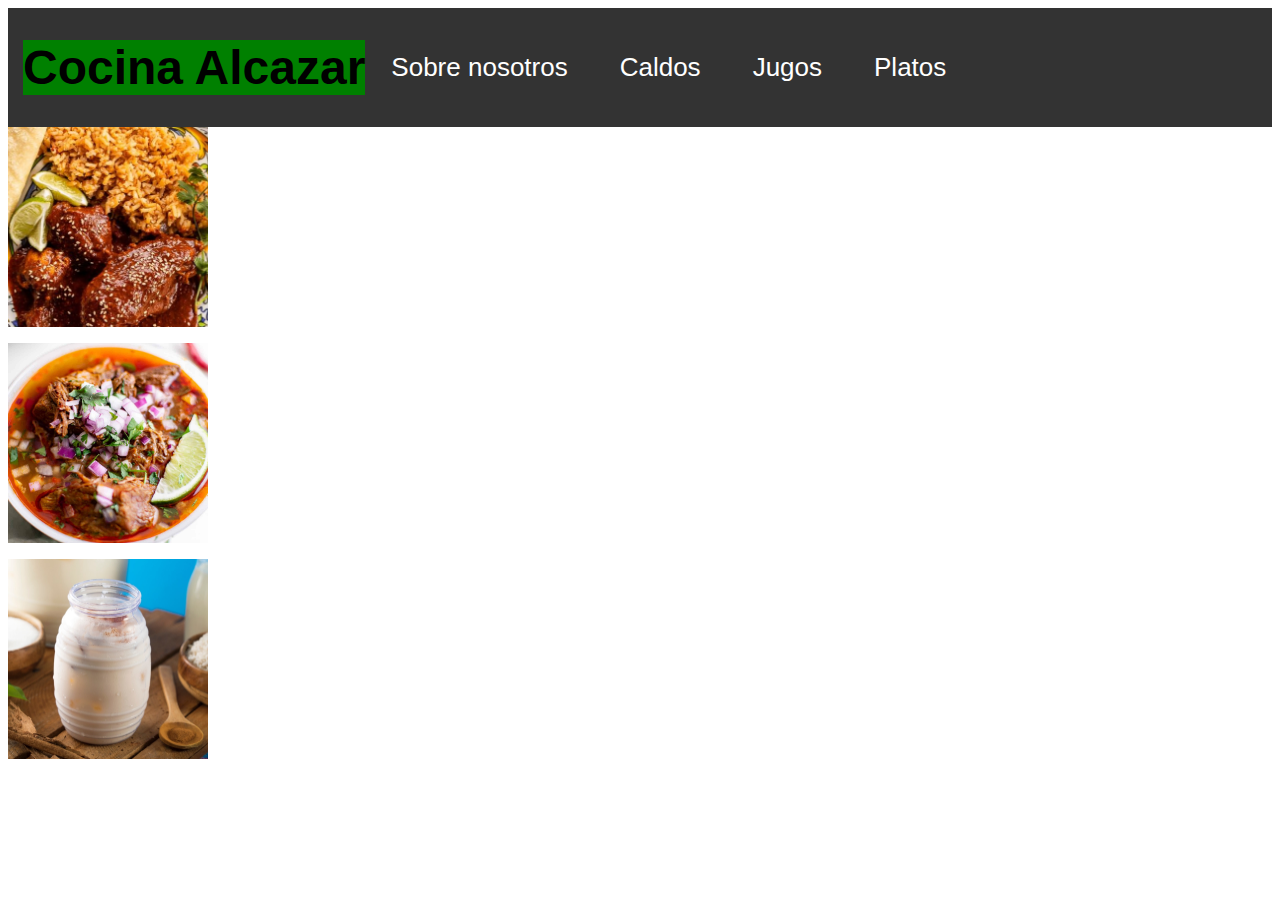
<file: categories/index.html>
<!DOCTYPE html>

<html lang ="en">
    <head>
        <meta charset = "UTF-8">
        <link rel ="stylesheet" href ="style.css">

        <title>
            Recipes
        </title>
    </head>

    <body>
        <div class="topnav">
        <h1 id="title">Cocina Alcazar</h1>
        <nav>
            <ul class="navbar">
                <li><a href="">Sobre nosotros</a></li>
                <li><a href="caldos/birria.html"> Caldos</a></li>
                <li><a href="jugos/horchata.html"> Jugos</a></li>
                <li><a href="platos/mole.html">Platos</a></li>
            </ul>
        </nav>
        </div>

        <div class="homepics"> 
            <img src="images/mole.jpeg" alt="This is a picture of the mexican dish mole">
            <img src="images/birria.jpeg"  alt="This is a picture of birria">
            <img src="images/horchata.jpeg"  alt="This is a picture of a mexican drink called horchata">
        </div>
    </body>
        
</html>
</file>
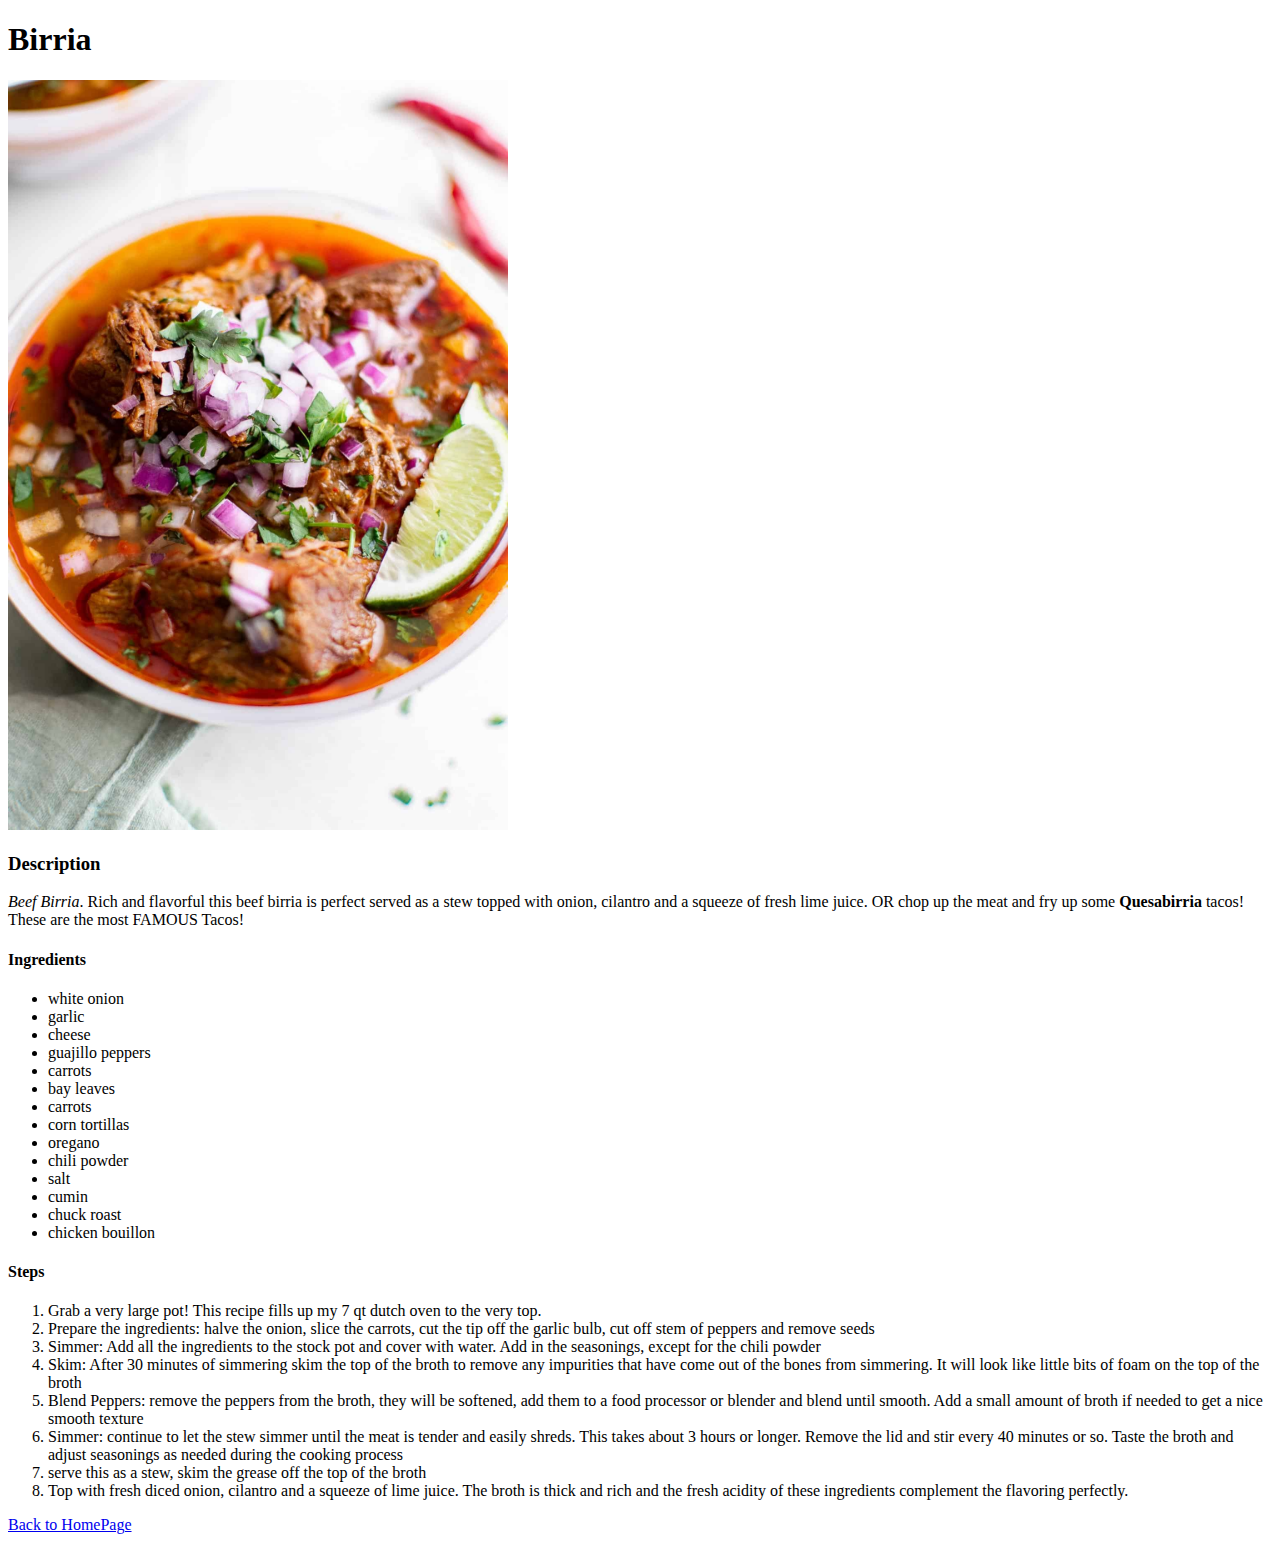
<file: recipes/birria.html>
<!DOCTYPE html>

<html lang = "en">
    <head>
        <title>
            Birria Recipe
        </title>
    </head>

    <body>
        <h1>Birria</h1>
        <img src ="../images/birria.jpeg" width = "500" alt = "This is a picture of the mexican dish birria">
        
        <h3>Description</h3>
        <p><em>Beef Birria</em>. Rich and flavorful this beef birria is perfect served as a stew topped with onion, 
            cilantro and a squeeze of fresh lime juice. OR chop up the meat and fry up some <strong>Quesabirria</strong> tacos! 
            These are the most FAMOUS Tacos!
        </p>
        <h4>Ingredients</h4>
        <ul>
            <li>white onion</li>
            <li>garlic</li>
            <li>cheese</li>
            <li>guajillo peppers</li>
            <li>carrots</li>
            <li>bay leaves</li>
            <li>carrots</li>
            <li>corn tortillas</li>
            <li>oregano</li>
            <li>chili powder</li>
            <li>salt</li>
            <li>cumin</li>
            <li>chuck roast</li>
            <li>chicken bouillon</li>
        </ul>

        <h4>Steps</h4>
        <ol>
            <li>Grab a very large pot! This recipe fills up my 7 qt dutch oven to the very top.</li>
            <li>Prepare the ingredients: halve the onion, slice the carrots, cut the tip off the garlic bulb, cut off stem of peppers and remove seeds</li>
            <li>Simmer: Add all the ingredients to the stock pot and cover with water. Add in the seasonings, except for the chili powder</li>
            <li>Skim: After 30 minutes of simmering skim the top of the broth to remove any impurities that have come out of the bones from simmering. It will look like little bits of foam on the top of the broth</li>
            <li>Blend Peppers: remove the peppers from the broth, they will be softened, add them to a food processor or blender and blend until smooth. Add a small amount of broth if needed to get a nice smooth texture</li>
            <li>Simmer: continue to let the stew simmer until the meat is tender and easily shreds. This takes about 3 hours or longer. Remove the lid and stir every 40 minutes or so. Taste the broth and adjust seasonings as needed during the cooking process</li>
            <li>serve this as a stew, skim the grease off the top of the broth</li>
            <li>Top with fresh diced onion, cilantro and a squeeze of lime juice. The broth is thick and rich and the fresh acidity of these ingredients complement the flavoring perfectly.</li>
        </ol>
        <a href ="../index.html">Back to HomePage</a>
    </body>

</html>
</file>
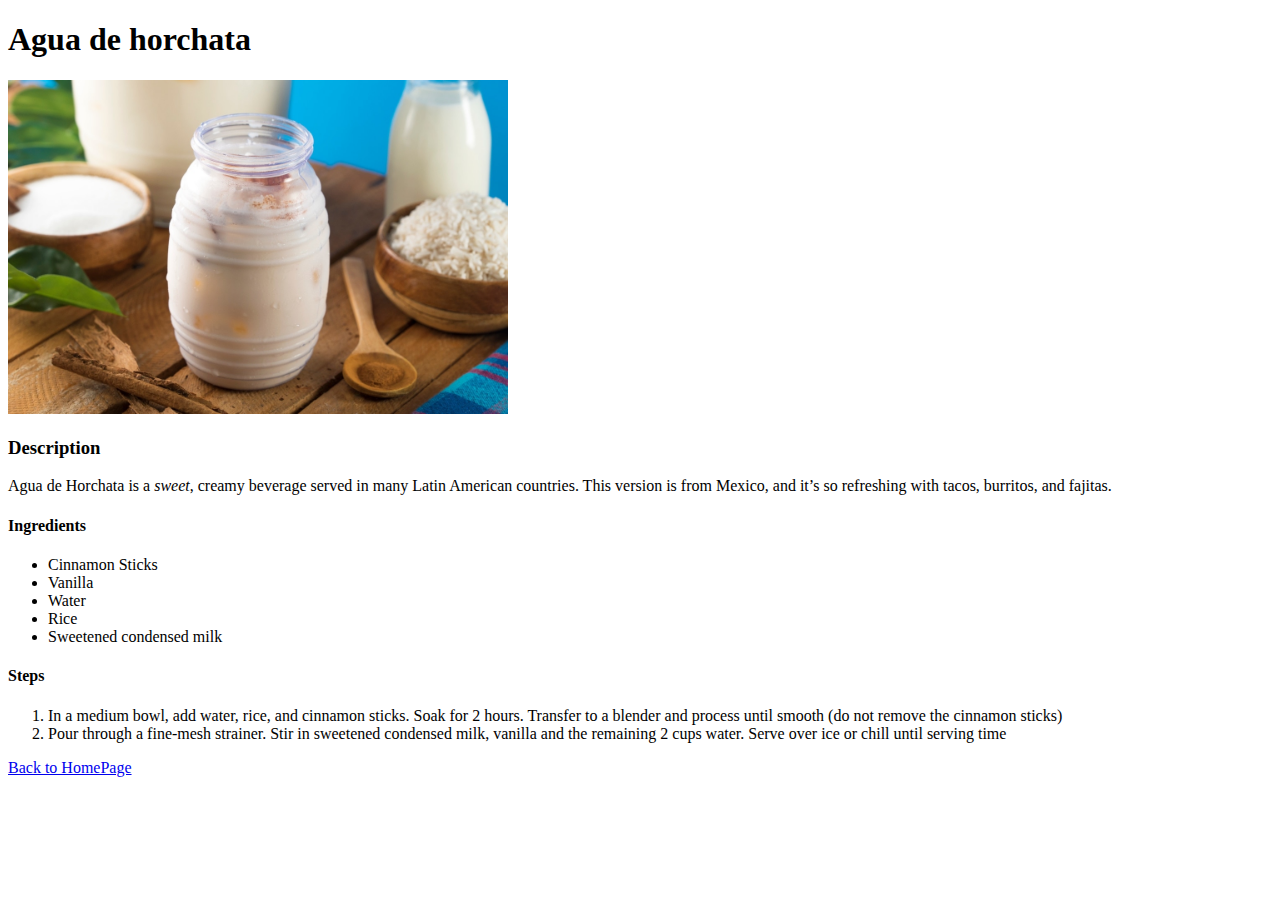
<file: recipes/horchata.html>
<!DOCTYPE html>

<html>
    <head>
        <meta charset = "UTF-8">
        <title>

        </title>
    </head>

    <body>
        <h1>Agua de horchata</h1>
        <img src = "../images/horchata.jpeg" width = "500" alt = "A picture of agua de horchata">

        <h3>Description</h3>
        <p>Agua de Horchata is a <em>sweet</em>, creamy beverage served in many Latin American countries. 
            This version is from Mexico, and it’s so refreshing with tacos, burritos, and fajitas.</p>

        <h4>Ingredients</h4>
        <ul>
            <li>Cinnamon Sticks</li>
            <li>Vanilla</li>
            <li>Water</li>
            <li>Rice</li>
            <li>Sweetened condensed milk</li>
        </ul>

        <h4>Steps</h4>
        <ol>
            <li>In a medium bowl, add water, rice, and cinnamon sticks. Soak for 2 hours. 
                Transfer to a blender and process until smooth (do not remove the cinnamon 
                sticks)
            </li>
            <li>Pour through a fine-mesh strainer. Stir in sweetened condensed milk, vanilla 
                and the remaining 2 cups water. Serve over ice or chill until serving time
            </li>
        </ol>
        <a href = "../index.html">Back to HomePage</a>
    </body>
</html>
</file>
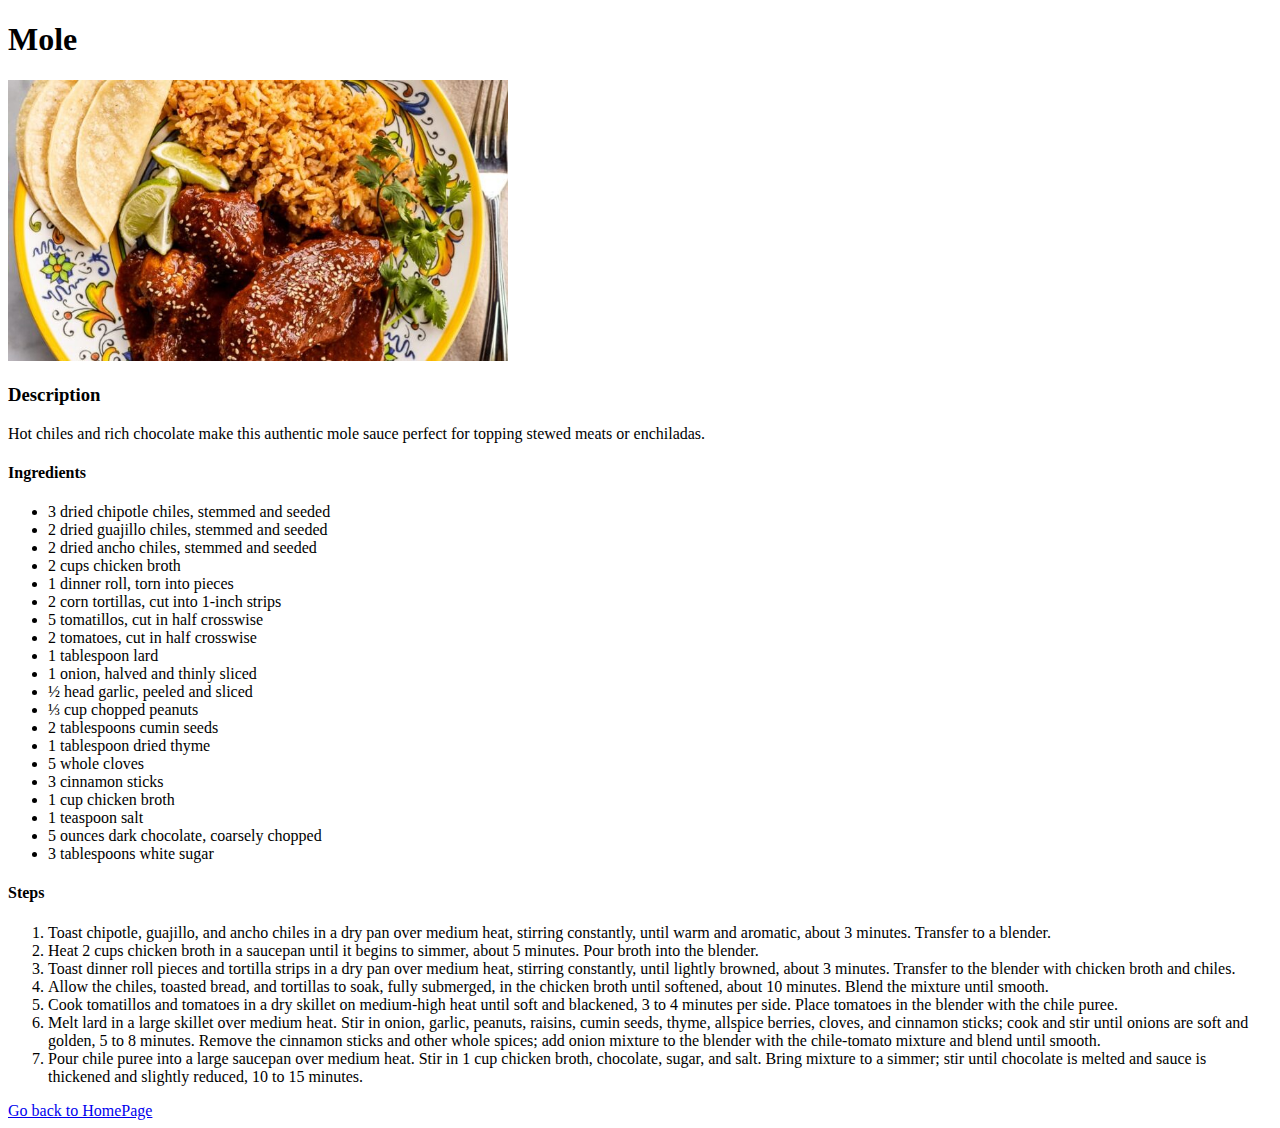
<file: recipes/mole.html>
<!DOCTYPE html>

<html lang = "en">
    <head>
        <meta charset = "UTF-8">
        <title>

        </title>
    </head>

    <body>
    <h1>Mole</h1>
    <img src = "../images/mole.jpeg" width = "500" alt = "A picture of the popular mexican dish Mole">
    
    <h3>Description</h3>
    <p>Hot chiles and rich chocolate make this authentic mole sauce perfect 
        for topping stewed meats or enchiladas.</p>

    <h4>Ingredients</h4>
    <ul>
        <li>3 dried chipotle chiles, stemmed and seeded</li>
        <li>2 dried guajillo chiles, stemmed and seeded</li>
        <li>2 dried ancho chiles, stemmed and seeded</li>
        <li>2 cups chicken broth</li>
        <li>1 dinner roll, torn into pieces</li>
        <li>2 corn tortillas, cut into 1-inch strips</li>
        <li>5 tomatillos, cut in half crosswise</li>
        <li>2 tomatoes, cut in half crosswise</li>
        <li>1 tablespoon lard</li>
        <li>1 onion, halved and thinly sliced </li>
        <li>½ head garlic, peeled and sliced</li>
        <li>⅓ cup chopped peanuts</li>
        <li>2 tablespoons cumin seeds</li>
        <li>1 tablespoon dried thyme</li>
        <li>5 whole cloves</li>
        <li>3 cinnamon sticks</li>
        <li>1 cup chicken broth </li>
        <li>1 teaspoon salt</li>
        <li>5 ounces dark chocolate, coarsely chopped</li>
        <li>3 tablespoons white sugar</li>
    </ul>

    <h4>Steps</h4>
    <ol>
        <li>Toast chipotle, guajillo, and ancho chiles in a dry 
            pan over medium heat, stirring constantly, until warm 
            and aromatic, about 3 minutes. Transfer to a blender.</li>
        <li>Heat 2 cups chicken broth in a saucepan until it begins
             to simmer, about 5 minutes. Pour broth into the blender.</li>
        <li>Toast dinner roll pieces and tortilla strips in a dry pan 
            over medium heat, stirring constantly, until lightly browned, 
            about 3 minutes. Transfer to the blender with chicken broth and chiles.</li>
        <li>Allow the chiles, toasted bread, and tortillas to soak, fully 
            submerged, in the chicken broth until softened, about 10 minutes. 
            Blend the mixture until smooth.</li>
        <li>Cook tomatillos and tomatoes in a dry skillet on medium-high
             heat until soft and blackened, 3 to 4 minutes per side. Place
              tomatoes in the blender with the chile puree.</li>
        <li>Melt lard in a large skillet over medium heat. Stir in onion, 
            garlic, peanuts, raisins, cumin seeds, thyme, allspice berries, 
            cloves, and cinnamon sticks; cook and stir until onions are 
            soft and golden, 5 to 8 minutes. Remove the cinnamon sticks and 
            other whole spices; add onion mixture to the blender with the 
            chile-tomato mixture and blend until smooth.</li>
        <li>Pour chile puree into a large saucepan over medium heat. Stir 
            in 1 cup chicken broth, chocolate, sugar, and salt. Bring mixture 
            to a simmer; stir until chocolate is melted and sauce is thickened 
            and slightly reduced, 10 to 15 minutes.</li>
    </ol>

        <a href = "../index.html">Go back to HomePage</a>
    </body>

</html>
</file>
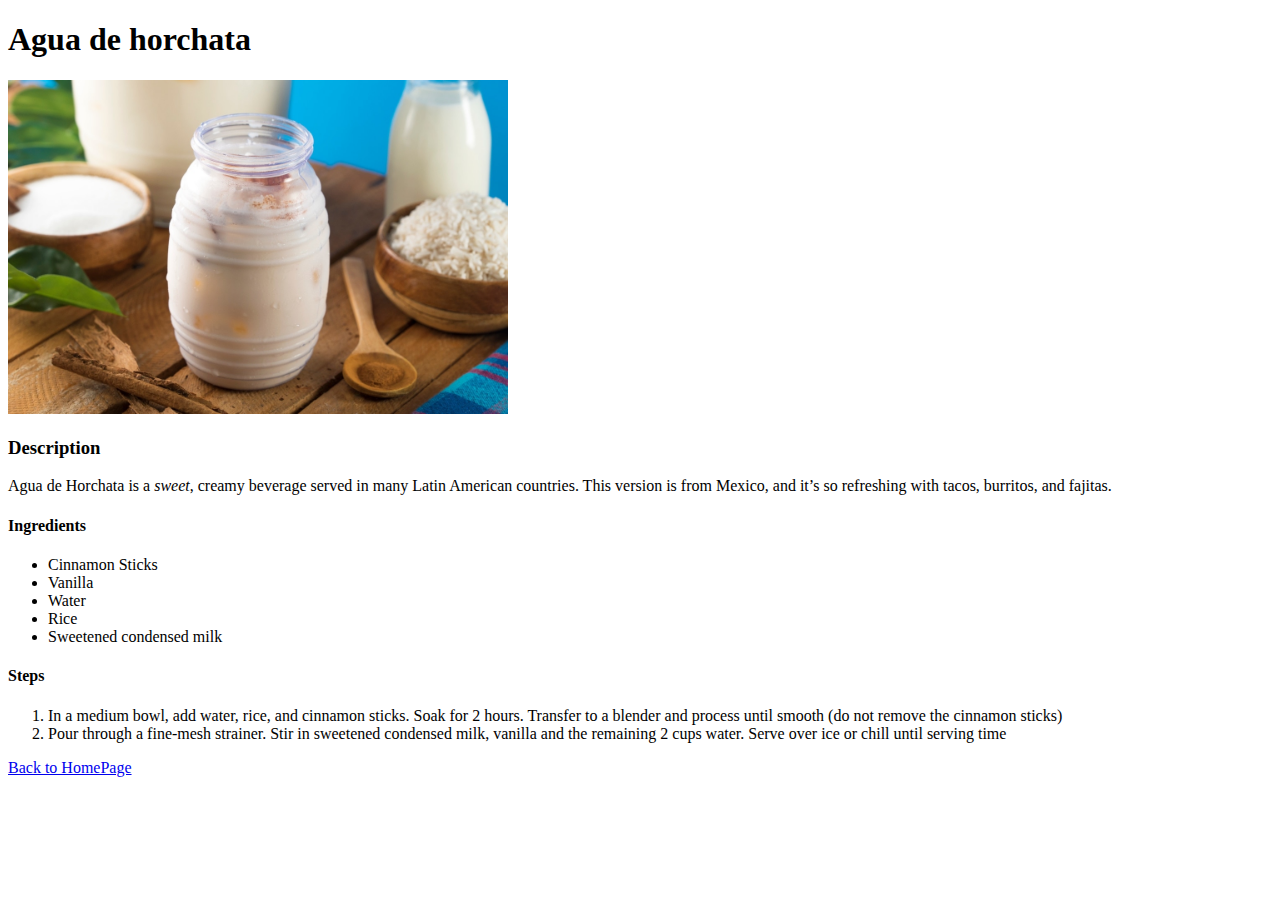
<file: categories/jugos/horchata.html>
<!DOCTYPE html>

<html>
    <head>
        <meta charset = "UTF-8">
        <title>

        </title>
    </head>

    <body>
        <h1>Agua de horchata</h1>
        <img src = "../images/horchata.jpeg" width = "500" alt = "A picture of agua de horchata">

        <h3>Description</h3>
        <p>Agua de Horchata is a <em>sweet</em>, creamy beverage served in many Latin American countries. 
            This version is from Mexico, and it’s so refreshing with tacos, burritos, and fajitas.</p>

        <h4>Ingredients</h4>
        <ul>
            <li>Cinnamon Sticks</li>
            <li>Vanilla</li>
            <li>Water</li>
            <li>Rice</li>
            <li>Sweetened condensed milk</li>
        </ul>

        <h4>Steps</h4>
        <ol>
            <li>In a medium bowl, add water, rice, and cinnamon sticks. Soak for 2 hours. 
                Transfer to a blender and process until smooth (do not remove the cinnamon 
                sticks)
            </li>
            <li>Pour through a fine-mesh strainer. Stir in sweetened condensed milk, vanilla 
                and the remaining 2 cups water. Serve over ice or chill until serving time
            </li>
        </ol>
        <a href = "/index.html">Back to HomePage</a>
    </body>
</html>
</file>
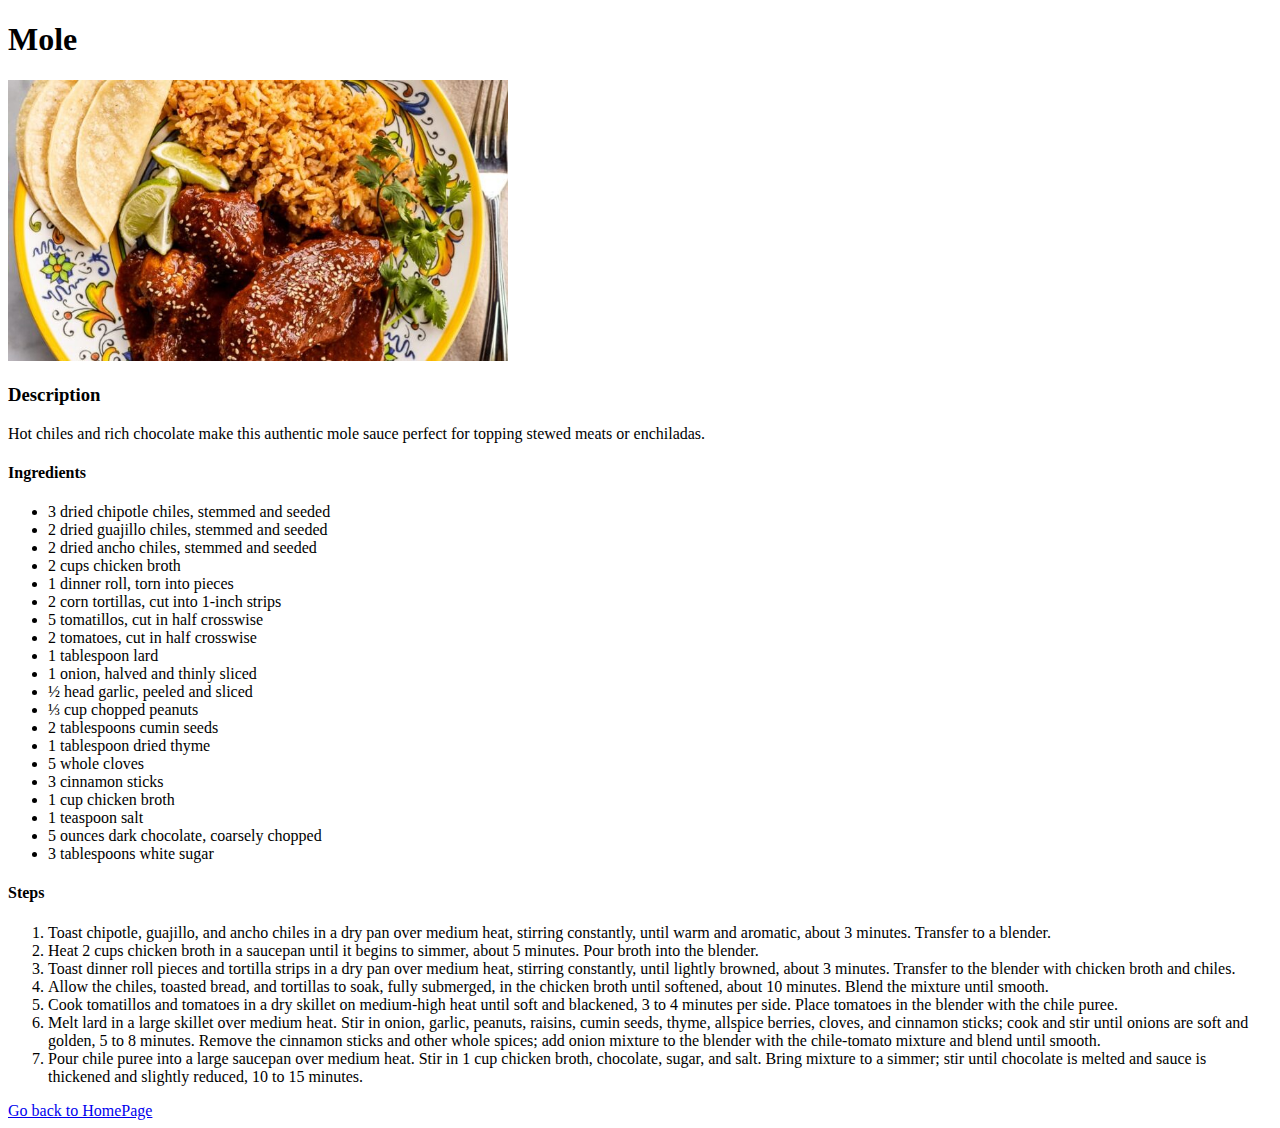
<file: categories/platos/mole.html>
<!DOCTYPE html>

<html lang = "en">
    <head>
        <meta charset = "UTF-8">
        <title>

        </title>
    </head>

    <body>
    <h1>Mole</h1>
    <img src = "../images/mole.jpeg" width = "500" alt = "A picture of the popular mexican dish Mole">
    
    <h3>Description</h3>
    <p>Hot chiles and rich chocolate make this authentic mole sauce perfect 
        for topping stewed meats or enchiladas.</p>

    <h4>Ingredients</h4>
    <ul>
        <li>3 dried chipotle chiles, stemmed and seeded</li>
        <li>2 dried guajillo chiles, stemmed and seeded</li>
        <li>2 dried ancho chiles, stemmed and seeded</li>
        <li>2 cups chicken broth</li>
        <li>1 dinner roll, torn into pieces</li>
        <li>2 corn tortillas, cut into 1-inch strips</li>
        <li>5 tomatillos, cut in half crosswise</li>
        <li>2 tomatoes, cut in half crosswise</li>
        <li>1 tablespoon lard</li>
        <li>1 onion, halved and thinly sliced </li>
        <li>½ head garlic, peeled and sliced</li>
        <li>⅓ cup chopped peanuts</li>
        <li>2 tablespoons cumin seeds</li>
        <li>1 tablespoon dried thyme</li>
        <li>5 whole cloves</li>
        <li>3 cinnamon sticks</li>
        <li>1 cup chicken broth </li>
        <li>1 teaspoon salt</li>
        <li>5 ounces dark chocolate, coarsely chopped</li>
        <li>3 tablespoons white sugar</li>
    </ul>

    <h4>Steps</h4>
    <ol>
        <li>Toast chipotle, guajillo, and ancho chiles in a dry 
            pan over medium heat, stirring constantly, until warm 
            and aromatic, about 3 minutes. Transfer to a blender.</li>
        <li>Heat 2 cups chicken broth in a saucepan until it begins
             to simmer, about 5 minutes. Pour broth into the blender.</li>
        <li>Toast dinner roll pieces and tortilla strips in a dry pan 
            over medium heat, stirring constantly, until lightly browned, 
            about 3 minutes. Transfer to the blender with chicken broth and chiles.</li>
        <li>Allow the chiles, toasted bread, and tortillas to soak, fully 
            submerged, in the chicken broth until softened, about 10 minutes. 
            Blend the mixture until smooth.</li>
        <li>Cook tomatillos and tomatoes in a dry skillet on medium-high
             heat until soft and blackened, 3 to 4 minutes per side. Place
              tomatoes in the blender with the chile puree.</li>
        <li>Melt lard in a large skillet over medium heat. Stir in onion, 
            garlic, peanuts, raisins, cumin seeds, thyme, allspice berries, 
            cloves, and cinnamon sticks; cook and stir until onions are 
            soft and golden, 5 to 8 minutes. Remove the cinnamon sticks and 
            other whole spices; add onion mixture to the blender with the 
            chile-tomato mixture and blend until smooth.</li>
        <li>Pour chile puree into a large saucepan over medium heat. Stir 
            in 1 cup chicken broth, chocolate, sugar, and salt. Bring mixture 
            to a simmer; stir until chocolate is melted and sauce is thickened 
            and slightly reduced, 10 to 15 minutes.</li>
    </ol>

        <a href = "/index.html">Go back to HomePage</a>
    </body>

</html>
</file>
<file: categories/style.css>
.topnav{
    display: flex; 
    align-items: center; /*to vertically align the title and the nav bar*/
    background-color: #333;
    overflow: hidden;
    padding: 0 15px;/*adding padding on the left and right*/
}
#title{
    color: black;
    background-color: green;
    font-family: Arial, Helvetica, sans-serif;
    font-weight: bold;
    text-align: left; 
    font-size: 48px;
    display: inline-block; /*This make the green color strech only 
    behind the words*/
}

.navbar{
    color: white;
    font-size: 26px;
    font-family: Arial, Helvetica, sans-serif;
    padding: 0;
    margin: 0;
    list-style-type: none;
    display: flex;
}
/*This select any element in the navbar class and the 
child selector li (list)*/
.navbar li{
    margin: 0 10px;
}
/*this targets any element in the navbar class and then 
targets any <a> elemtns that are children of the navbar
class*/
.navbar a{
    color: white;
    text-decoration: none;
    padding: 14px 16px;
    display: block;
}
/*this targets any element in the navbar class and then 
targets any <a> elemtns that are children of the navbar
class. a:hover is a psuedo class selector thats combined
with an element selector. It targets <a> elements inside 
an element. Its often used to provide visual feedback to the
user
*/
.navbar a:hover{
    background-color: #ddd;
    color: black;
}

.homepics{
    display: grid;
    gap: 16px;/*spacing btw images*/
}
.homepics img{
    width: 200px;
    height: 200px;
    object-fit: cover;/*ensures images cover the container without warping*/
}
</file>
